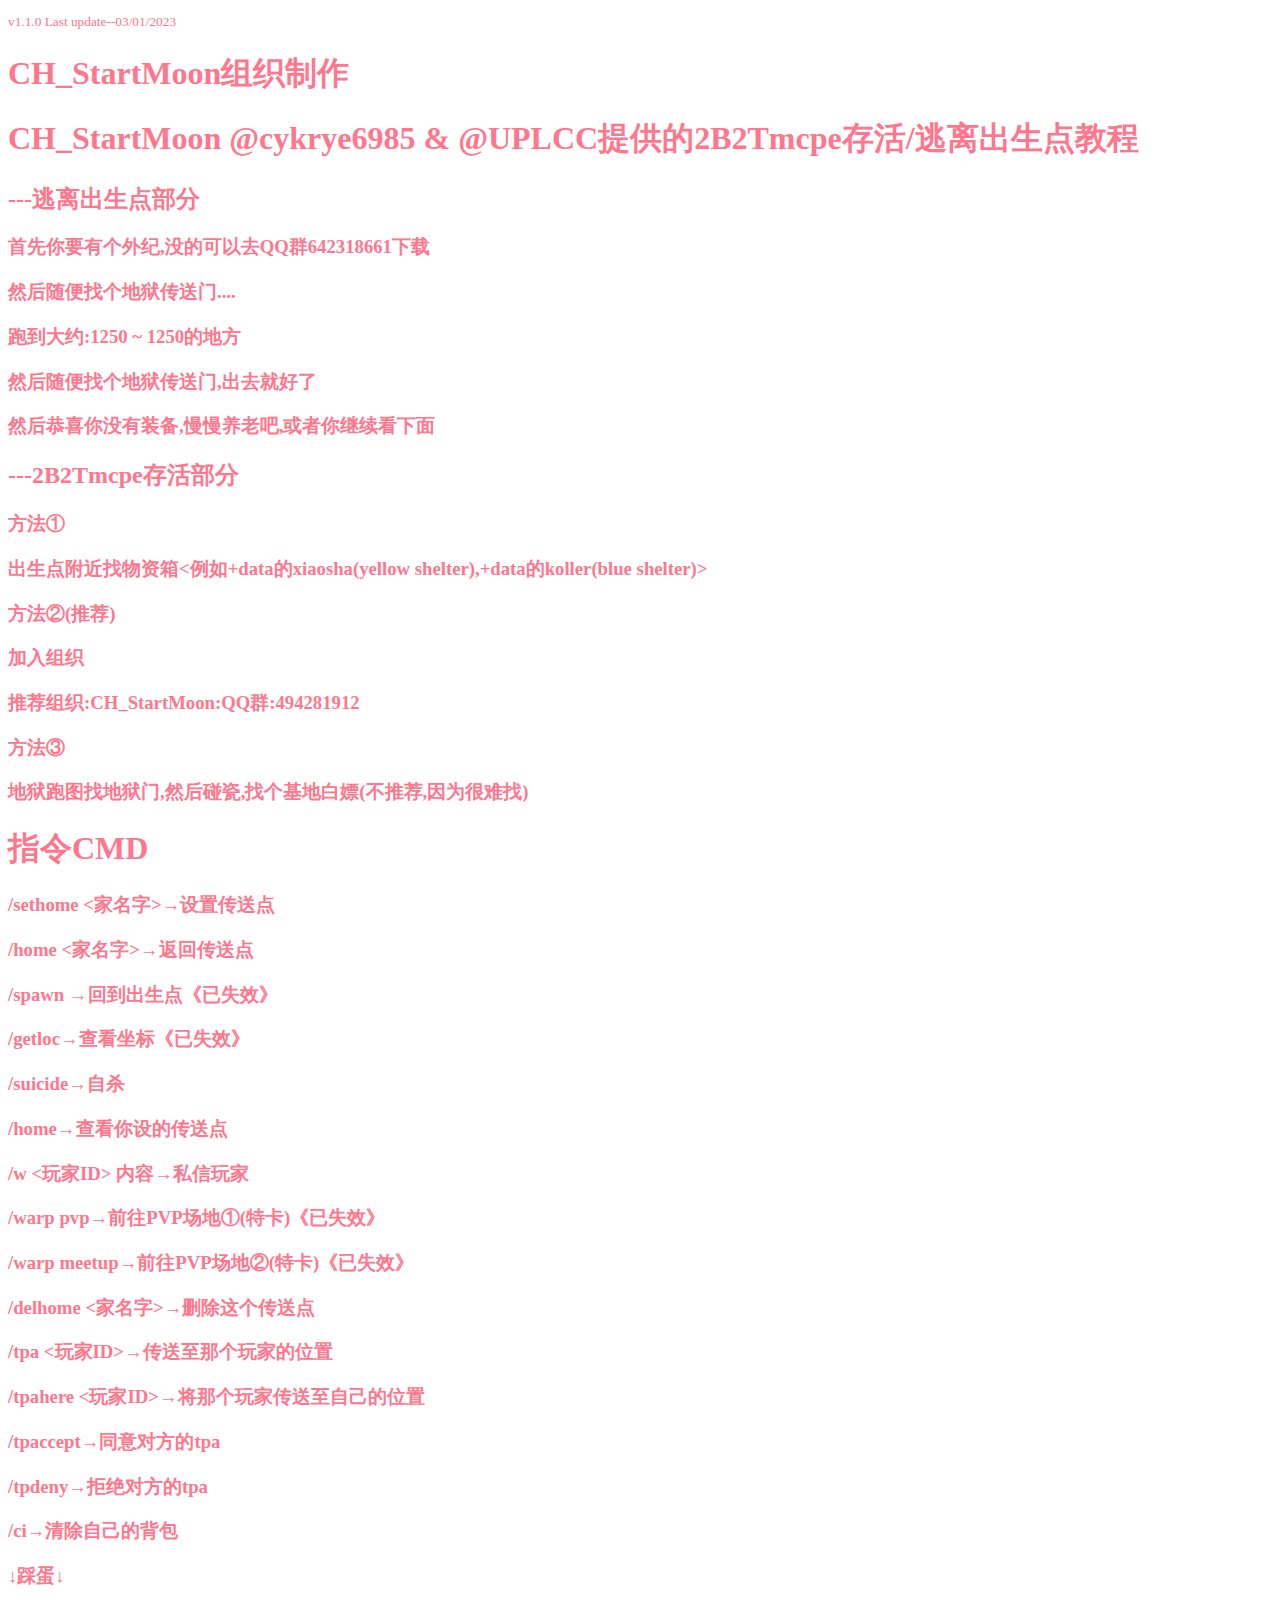
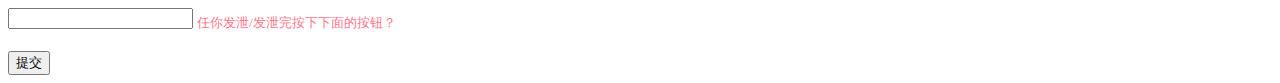
<file: 2B2T教程 V1.1.0.html>
<!DOCTYPE html>
<html>
<style>
body{
  color:rgb(255, 118, 141)
}  
</style>
<body background="图片路径.png"></body>
<style type="text/css">
	body{
		background: url("https://static.miraheze.org/2b2twiki/7/72/2b2tLogo.png") no-repeat center center fixed;
                -webkit-background-size: cover;
                -o-background-size: cover;                
                background-size: cover;
	}
	</style> 
  <title>2b2tmcpe教程</title>
  <sub>v1.1.0   Last update--03/01/2023</sub>
	<h1>CH_StartMoon组织制作</h1>
 <h1>CH_StartMoon @cykrye6985 & @UPLCC提供的2B2Tmcpe存活/逃离出生点教程</h1>
 <h2>---逃离出生点部分</h2>
 <h3>首先你要有个外纪,没的可以去QQ群642318661下载</h3>
 <h3>然后随便找个地狱传送门....</h3>
 <h3>跑到大约:1250 ~ 1250的地方</h3>
 <h3>然后随便找个地狱传送门,出去就好了</h3>
 <h3>然后恭喜你没有装备,慢慢养老吧,或者你继续看下面</h3>
 <h2>---2B2Tmcpe存活部分</h2>
 <h3>方法①</h3>
 <h3>出生点附近找物资箱<例如+data的xiaosha(yellow shelter),+data的koller(blue shelter)></h3>
 <h3>方法②(推荐)</h3>
 <h3>加入组织</h3>
 <h3>推荐组织:CH_StartMoon:QQ群:494281912</h3>
 <h3>方法③</h3>
 <h3>地狱跑图找地狱门,然后碰瓷,找个基地白嫖(不推荐,因为很难找)</h3>
 <h1>指令CMD</h1>
 <h3>/sethome <家名字>→设置传送点</h3>
 <h3>/home <家名字>→返回传送点</h3>
 <h3>/spawn →回到出生点《已失效》</h3>
 <h3>/getloc→查看坐标《已失效》</h3>
 <h3>/suicide→自杀</h3>
 <h3>/home→查看你设的传送点</h3>
 <h3>/w <玩家ID> 内容→私信玩家</h3>
 <h3>/warp pvp→前往PVP场地①(特卡)《已失效》</h3>
 <h3>/warp meetup→前往PVP场地②(特卡)《已失效》</h3>
 <h3>/delhome <家名字>→删除这个传送点</h3>
 <h3>/tpa <玩家ID>→传送至那个玩家的位置</h3>
 <h3>/tpahere <玩家ID>→将那个玩家传送至自己的位置</h3>
 <h3>/tpaccept→同意对方的tpa</h3>
 <h3>/tpdeny→拒绝对方的tpa</h3>
 <h3>/ci→清除自己的背包</h3>
 <h3>↓踩蛋↓</h3>
 <input></input=text>
 <sub>任你发泄/发泄完按下下面的按钮？</sub>
 <h3></h3>
 <button>提交</button>
 <script>
   let button = document.querySelector("button")
   button.onclick= function (){
       alert("成功提交!");
       window.confirm("后面有彩蛋");
       window.confirm("其实这个提交没有卵用");
       window.confirm("HTML BY cykrye6985 & UPLCC")
       window.confirm("v1.1.0   LAST UPDATAE---03/01/2023")
       }
     </script>
     </html>
</file>
